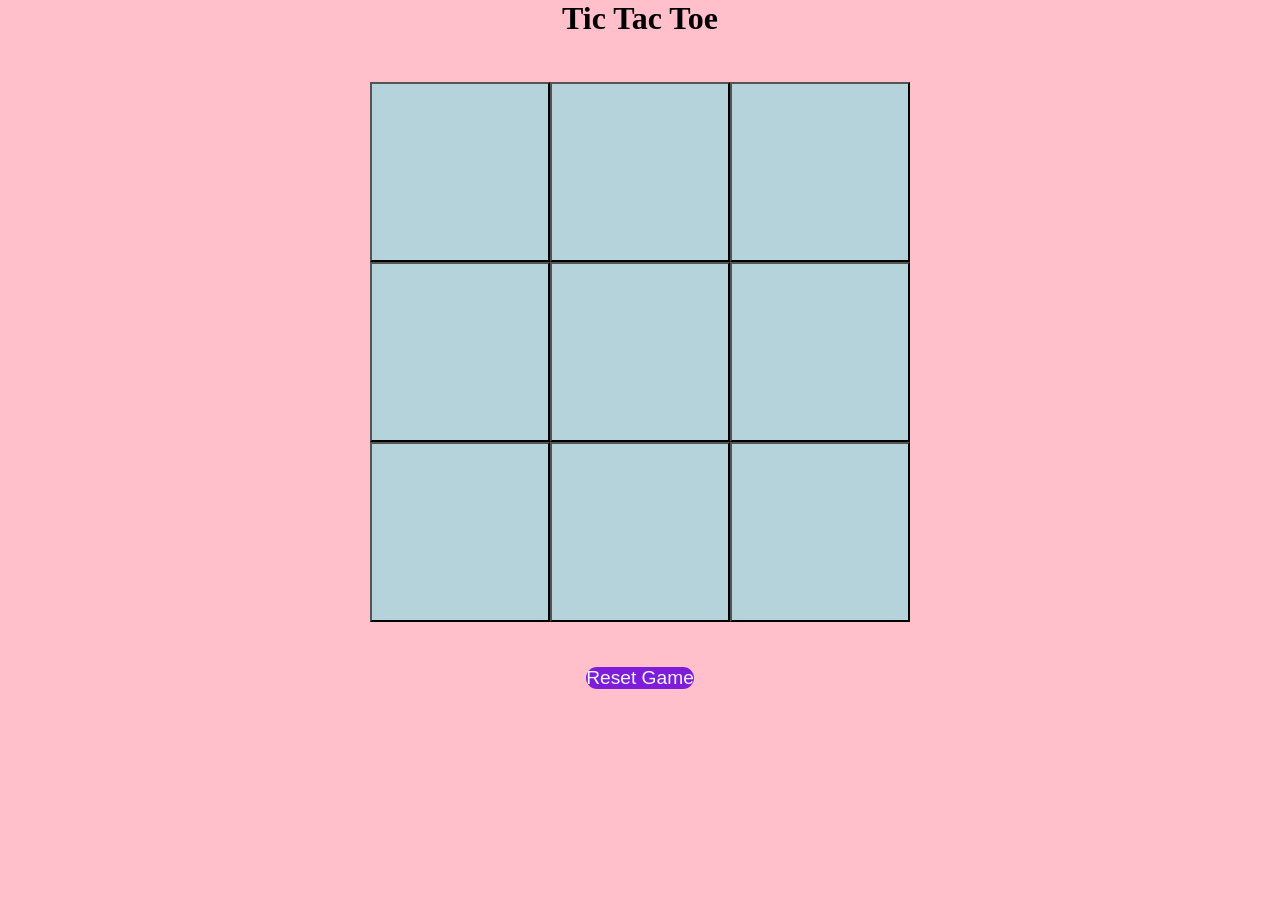
<file: tictoe.html>
<!DOCTYPE html>
<html lang="en">
<head>
    <meta charset="UTF-8">
    <meta name="viewport" content="width=device-width, initial-scale=1.0">
    <title>TIC-TAC-TOE Game</title>
    <link rel="stylesheet" href="tictyle.css"/>
</head>
<body>
    <div class="msg-container hide">
        <p id="msg">Winner</p>
        <button id="new-btn">New Game</button>
    </div>
    <main>
        <h1>Tic Tac Toe</h1>
      <div class="container">
        <div class="game">
            <button class="box"></button>
            <button class="box"></button>
            <button class="box"></button>
            <button class="box"></button>
            <button class="box"></button>
            <button class="box"></button>
            <button class="box"></button>
            <button class="box"></button>
            <button class="box"></button>
        </div>
     </div>
     <button id="reset">Reset Game</button>
    </main>
    <script src="app.js"></script>
</body>
</html>
</file>
<file: tictyle.css>
*{
    margin:0;
    padding:0;
}
body{
    background-color: pink;
    text-align: center;
}
.container{
    height:70vh;
    display: flex;
    justify-content: center;
    align-items: center;
}
.game{
    height:60vmin;
    width:60vmin;
    display: flex;
    flex-wrap: wrap;
    justify-content: center;
    align-items: center;
}
.box{
    height:20vmin;
    width:20vmin;
    font-size: 10vmin;
    background-color: rgba(0, 255, 255, 0.295);
    color: brown;
}
#reset{
    padding 1rem;
    font-size: 1.20rem;
    background-color: rgb(126, 28, 218);
    color:aliceblue;
    border-radius:1rem;
    border:none;
}
#new-btn{
    padding 1rem;
    font-size: 1.20rem;
    background-color: rgb(126, 28, 218);
    color:aliceblue;
    border-radius:1rem;
    border:none;
}
#msg{
    color:rgb(223, 50, 50);
    font-size:10vmin;
}

.msg-container{
    height: 20vmin;
}
.hide{
    display: none;
}
</file>
